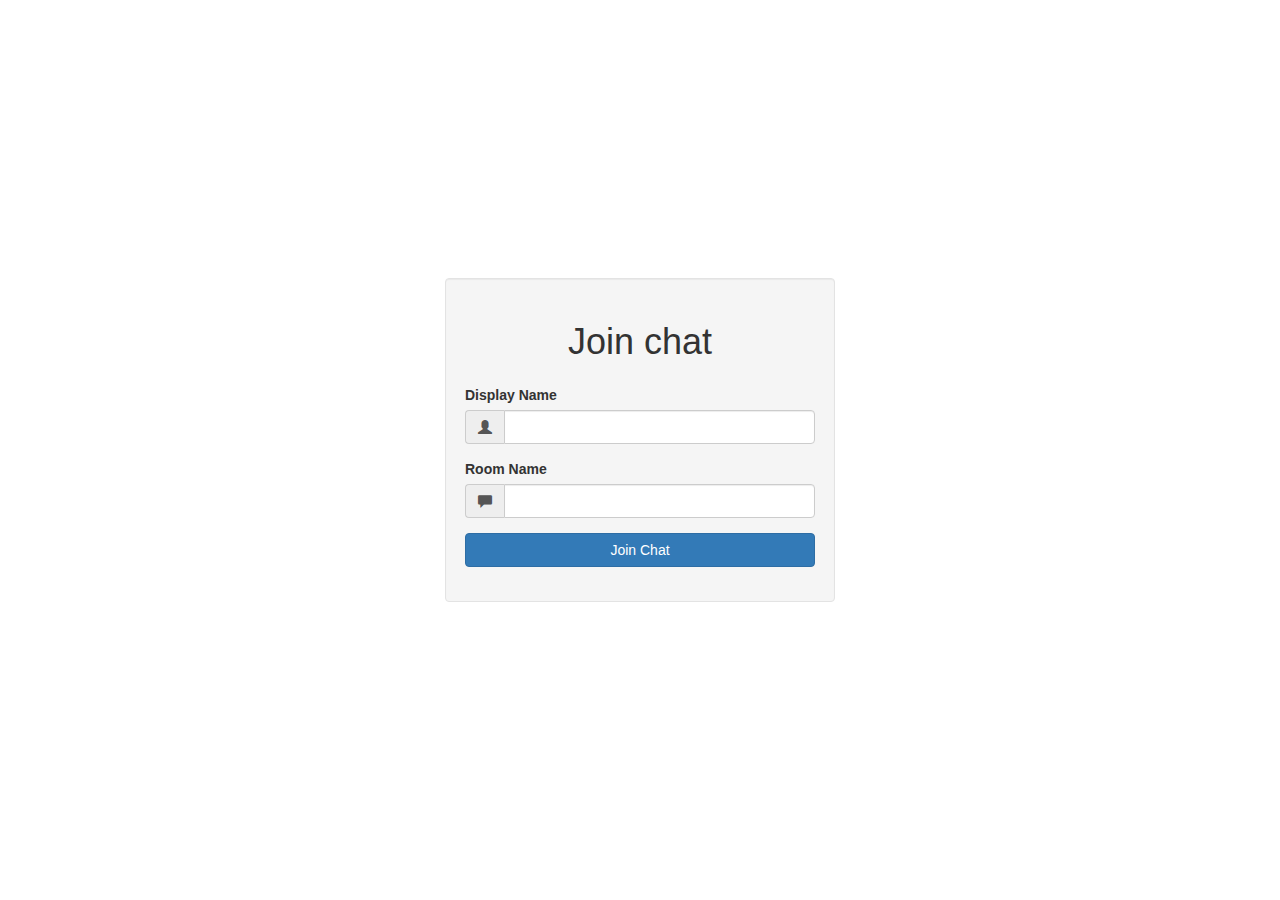
<file: public/index.html>
<!doctype html>
<html>
  <head>
    <meta charset="utf-8">
    <title>Socket.io Basics</title>
    <link rel="stylesheet" href="./css/bootstrap.min.css">
    <link rel="stylesheet" href="./css/styles.css">
  </head>
  <body>
    <div class="vertical-center">
      <div class="container">
        <div class="row">
          <div class="col-md-4 col-md-offset-4 well">
            <h1 class="text-center">Join chat</h1>
            <form action="/chat.html">
              <div class="form-group">
                <label>Display Name</label>
                <div class="input-group">
                  <span class="input-group-addon">
                    <i class="glyphicon glyphicon-user"></i>
                  </span>
                  <input type="text" name="name" class="form-control"/>
                </div>
              </div>
              <div class="form-group">
                <label>Room Name</label>
                <div class="input-group">
                  <span class="input-group-addon">
                    <i class="glyphicon glyphicon-comment"></i>
                  </span>
                  <input type="text" name="room" class="form-control">
                </div>

              </div>
              <div class="form-group">
                <input type="submit" value="Join Chat" class="btn btn-primary btn-block">
              </div>
            </form>
          </div>
        </div>
      </div>
    </div>


  </body>
</html>
</file>
<file: public/css/styles.css>
.vertical-center {
  min-height: 100vh;
  margin: 0;
  display: flex;
  align-items: center;
}

h1 {
  margin: 24px 0;
}

.messages p {
  margin: 6px 0;
}
</file>
